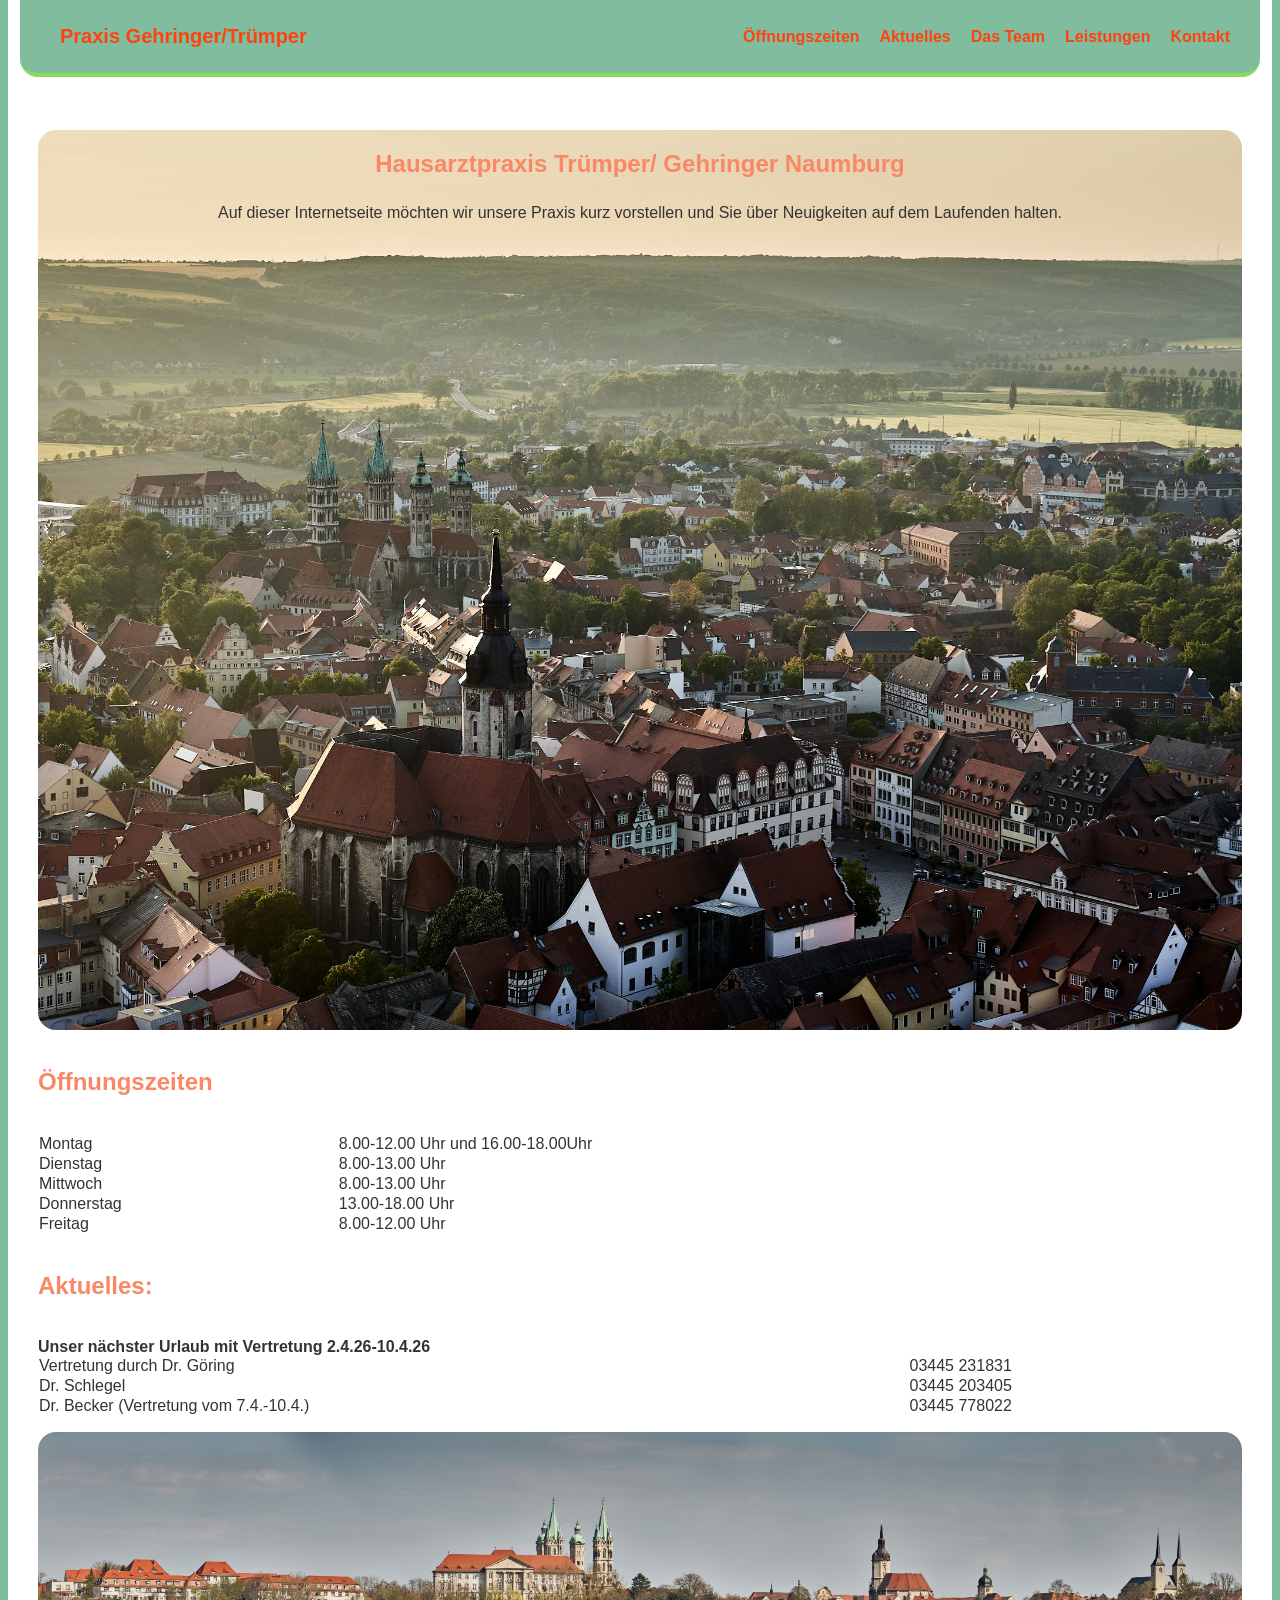
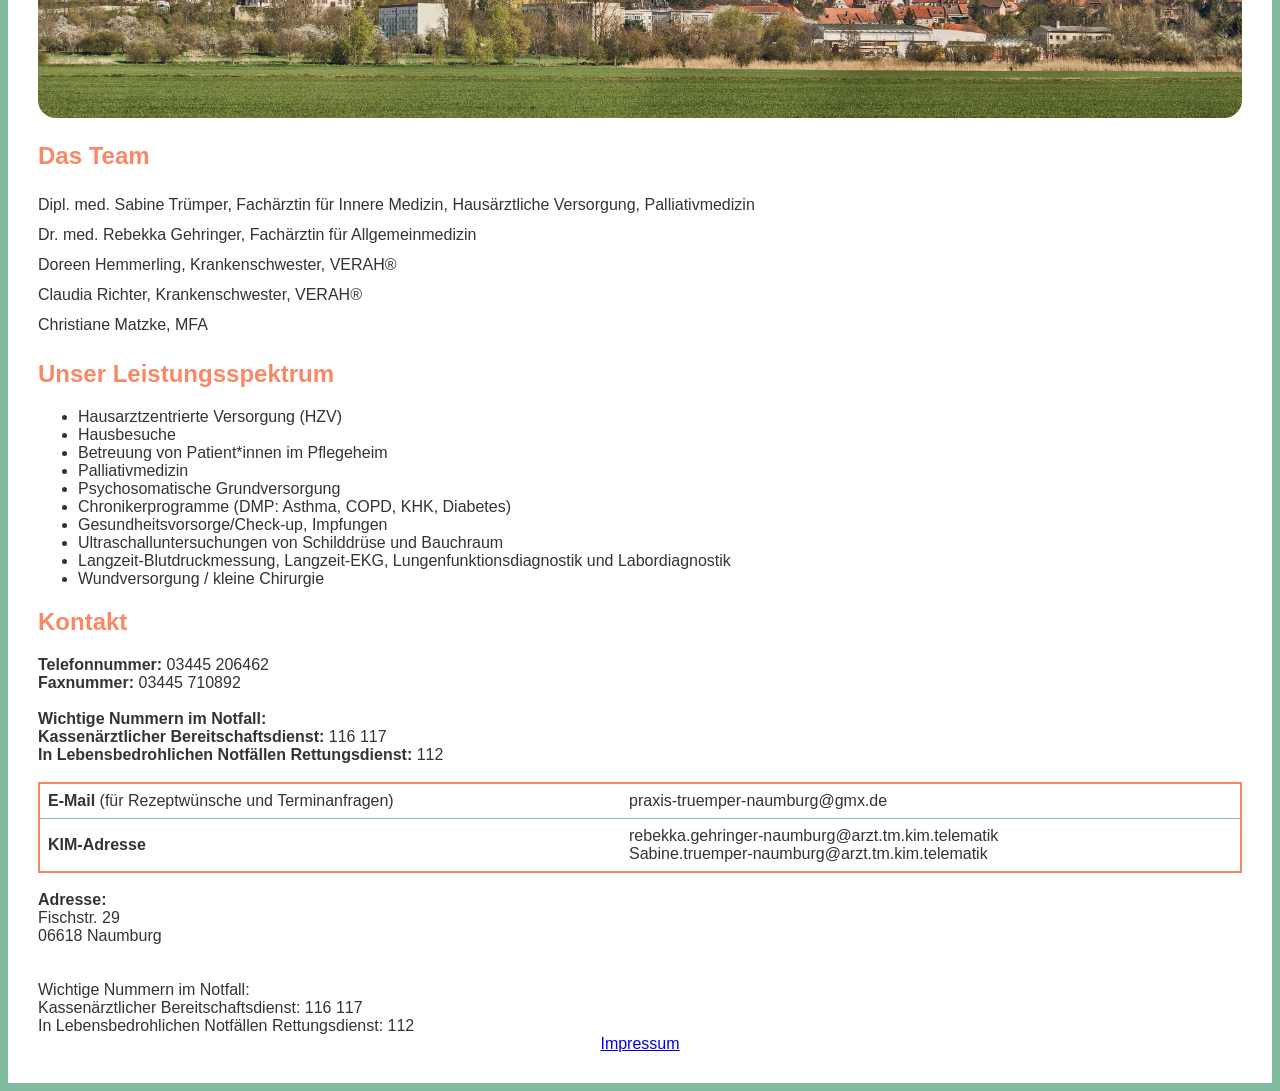
<file: index.html>
<!DOCTYPE html>
<html lang="">

<head>
	<meta charset="utf-8">
	<meta name="viewport" content="width=device-width, initial-scale=1">
	<title>Praxis Gehringer/Trümper</title>

	<link rel="stylesheet" href="style1.css">
</head>

<body>
	<div class="content">

		<div class="background">
			<nav class="navbar">

				<div class="logo">Praxis Gehringer/Trümper</div>

				<button class="menu-toggle" id="menu-toggle">
					☰
				</button>

				<ul class="nav-links" id="nav-links">
					<li><a href="#oeffnungszeiten">Öffnungszeiten</a></li>
					<li><a href="#aktuelles">Aktuelles</a></li>
					<li><a href="#team">Das Team</a></li>
					<li><a href="#leistungen">Leistungen</a></li>
					<li><a href="#kontakt">Kontakt</a></li>
				</ul>

			</nav>
			<header>



			</header>
			<main>
				<section id="welcome">


					<center>
						<h1>Hausarztpraxis Trümper/ Gehringer Naumburg</h1>
						<p>
							Auf dieser Internetseite möchten wir unsere Praxis kurz vorstellen und Sie über Neuigkeiten
							auf
							dem
							Laufenden halten.<br>

						</p>
						<p>
					</center>
				</section>

				<section id="oeffnungszeiten">

					<br>
					<h2>Öffnungszeiten</h2><br>
					<table>
						<tr>
							<td>Montag</td>
							<td>8.00-12.00 Uhr und 16.00-18.00Uhr</td>
						</tr>
						<tr>
							<td>Dienstag</td>
							<td>8.00-13.00 Uhr</td>
						</tr>
						<tr>
							<td>Mittwoch</td>
							<td>8.00-13.00 Uhr</td>
						</tr>
						<tr>
							<td>Donnerstag</td>
							<td>13.00-18.00 Uhr</td>
						</tr>
						<tr>
							<td>Freitag</td>
							<td>8.00-12.00 Uhr</td>
						</tr>
					</table>
					<br>
				</section>

				<section id="aktuelles">

					<h2>Aktuelles:</h2>
					<br>
					<b>Unser nächster Urlaub mit Vertretung 2.4.26-10.4.26</b><br>

					<table>
						<tr></tr>
						<td>Vertretung durch Dr. Göring</td>
						<td>03445 231831</td>
						</tr>
						<tr>
							<td>Dr. Schlegel</td>
							<td>03445 203405</td>
						</tr>
						<tr>
							<td>Dr. Becker (Vertretung vom 7.4.-10.4.)</td>
							<td> 03445 778022</td>
						</tr>

					</table>
					</p>
				</section>
				<img src="./pictures/panorama.jpg" alt="Panorama" />

				<section id="team">
					<h2>Das Team</h2>
					<p>

						Dipl. med. Sabine Trümper, Fachärztin für Innere Medizin, Hausärztliche Versorgung,
						Palliativmedizin<br>
						Dr. med. Rebekka Gehringer, Fachärztin für Allgemeinmedizin<br>
						Doreen Hemmerling, Krankenschwester, VERAH®<br>
						Claudia Richter, Krankenschwester, VERAH®<br>
						Christiane Matzke, MFA<br>
					</p>

				</section>
				<section id="leistungen">
					<h2>Unser Leistungsspektrum</h2>
					<ul>

						<li>Hausarztzentrierte Versorgung (HZV)</li>
						<li>Hausbesuche</li>
						<li>Betreuung von Patient*innen im Pflegeheim</li>
						<li>Palliativmedizin</li>
						<li>Psychosomatische Grundversorgung</li>
						<li>Chronikerprogramme (DMP: Asthma, COPD, KHK, Diabetes)</li>
						<li>Gesundheitsvorsorge/Check-up, Impfungen</li>
						<li>Ultraschalluntersuchungen von Schilddrüse und Bauchraum</li>
						<li>Langzeit-Blutdruckmessung, Langzeit-EKG, Lungenfunktionsdiagnostik und Labordiagnostik</li>
						<li>Wundversorgung / kleine Chirurgie</li>

					</ul>
				</section>

				<section id="kontakt">
					<h2>Kontakt</h2>

					<b>Telefonnummer:</b> 03445 206462 <br>
					<b>Faxnummer:</b> 03445 710892 <br>
					<br>
					<b>Wichtige Nummern im Notfall:</b><br>
					<b>Kassenärztlicher Bereitschaftsdienst:</b> 116 117<br>
					<b>In Lebensbedrohlichen Notfällen Rettungsdienst:</b> 112 <br>
					<br>
					<table>
						<tr>
							<td>
								<b>E-Mail</b> (für Rezeptwünsche und Terminanfragen)
							</td>
							<td>
								praxis-truemper-naumburg@gmx.de <br>

							</td>
						</tr>

						<tr>
							<td>
								<b>KIM-Adresse</b>
							</td>
							<td>
								rebekka.gehringer-naumburg@arzt.tm.kim.telematik <br>
								Sabine.truemper-naumburg@arzt.tm.kim.telematik <br>
							</td>
						</tr>


					</table>
					<br>
					<b>Adresse:</b> <br>
					Fischstr. 29 <br>
					06618 Naumburg <br>
					<br>
					<br>
					Wichtige Nummern im Notfall: <br>
					Kassenärztlicher Bereitschaftsdienst: 116 117 <br>
					In Lebensbedrohlichen Notfällen Rettungsdienst: 112 <br>
				</section>

			</main>

			<footer>
				<center><a href="impressum.html">Impressum</a></center>
			</footer>
		</div>
	</div>
	<script src="script.js"></script>
</body>

</html>
</file>
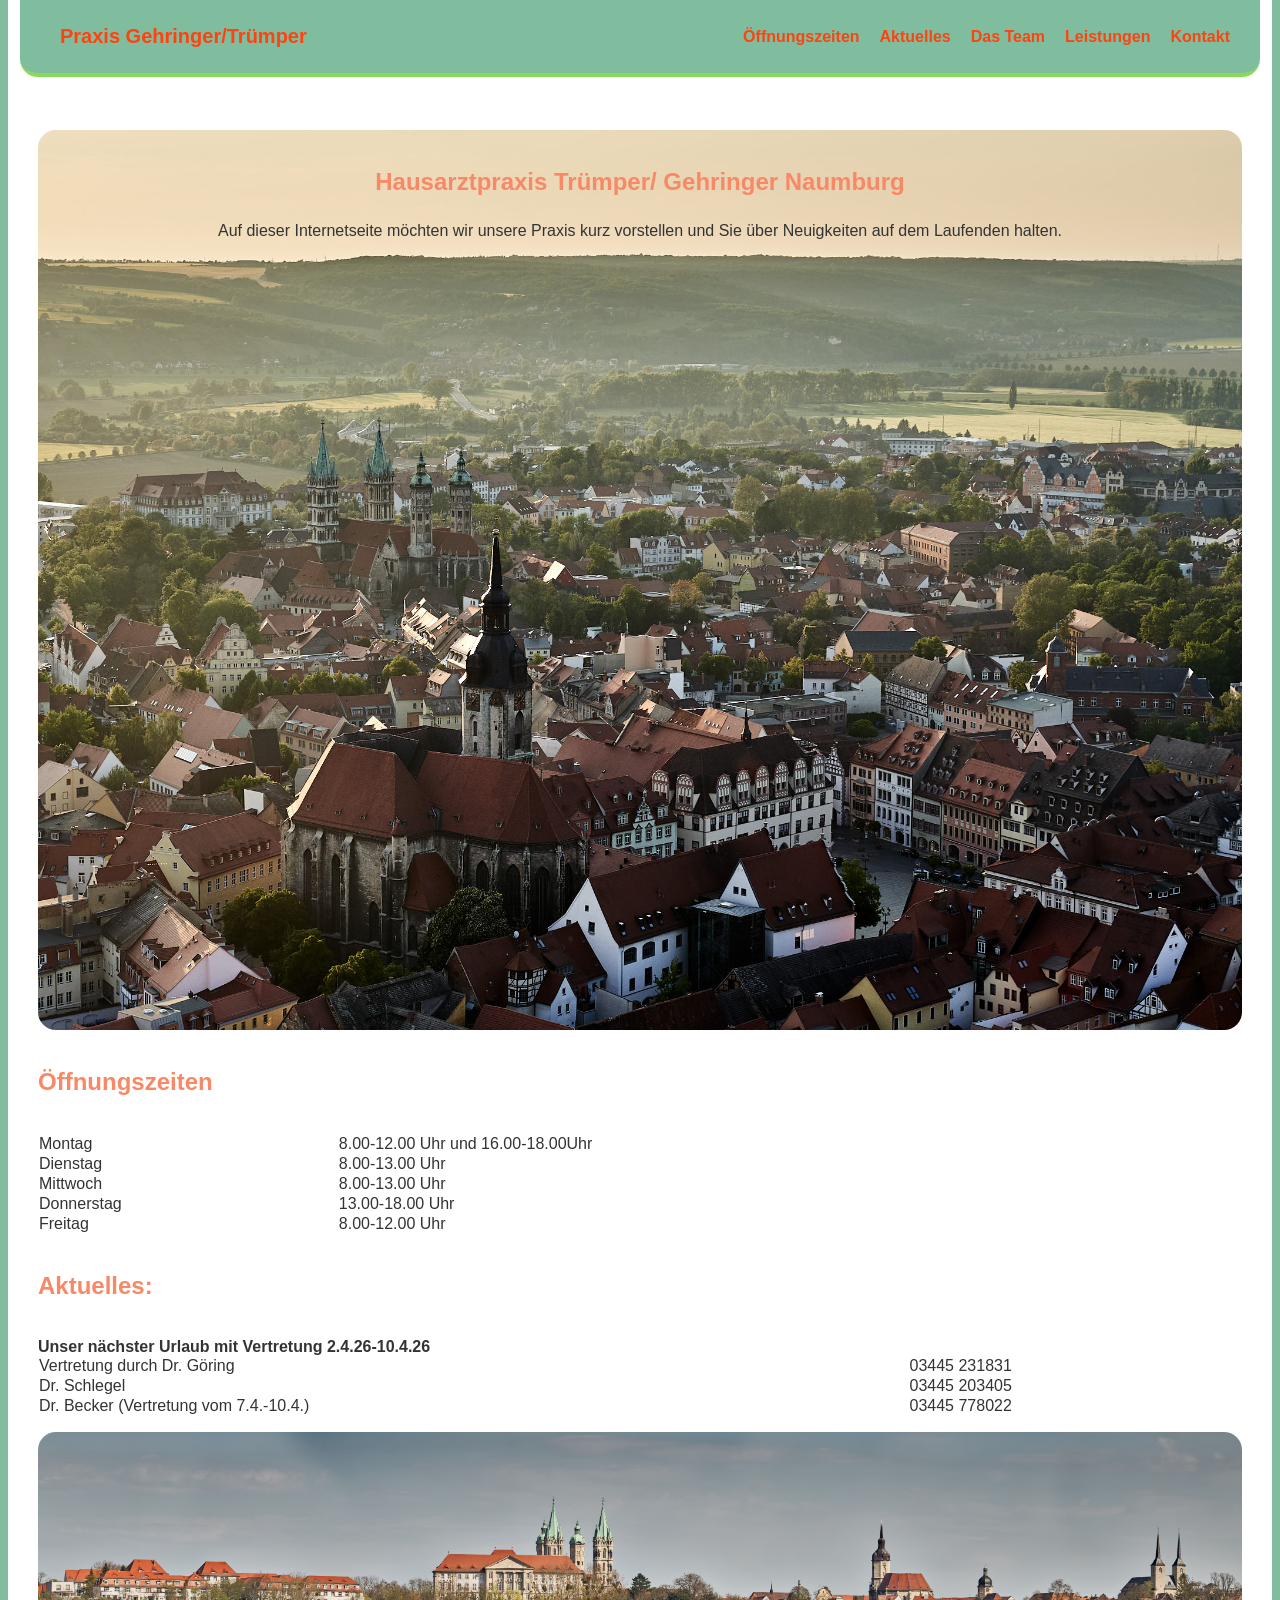
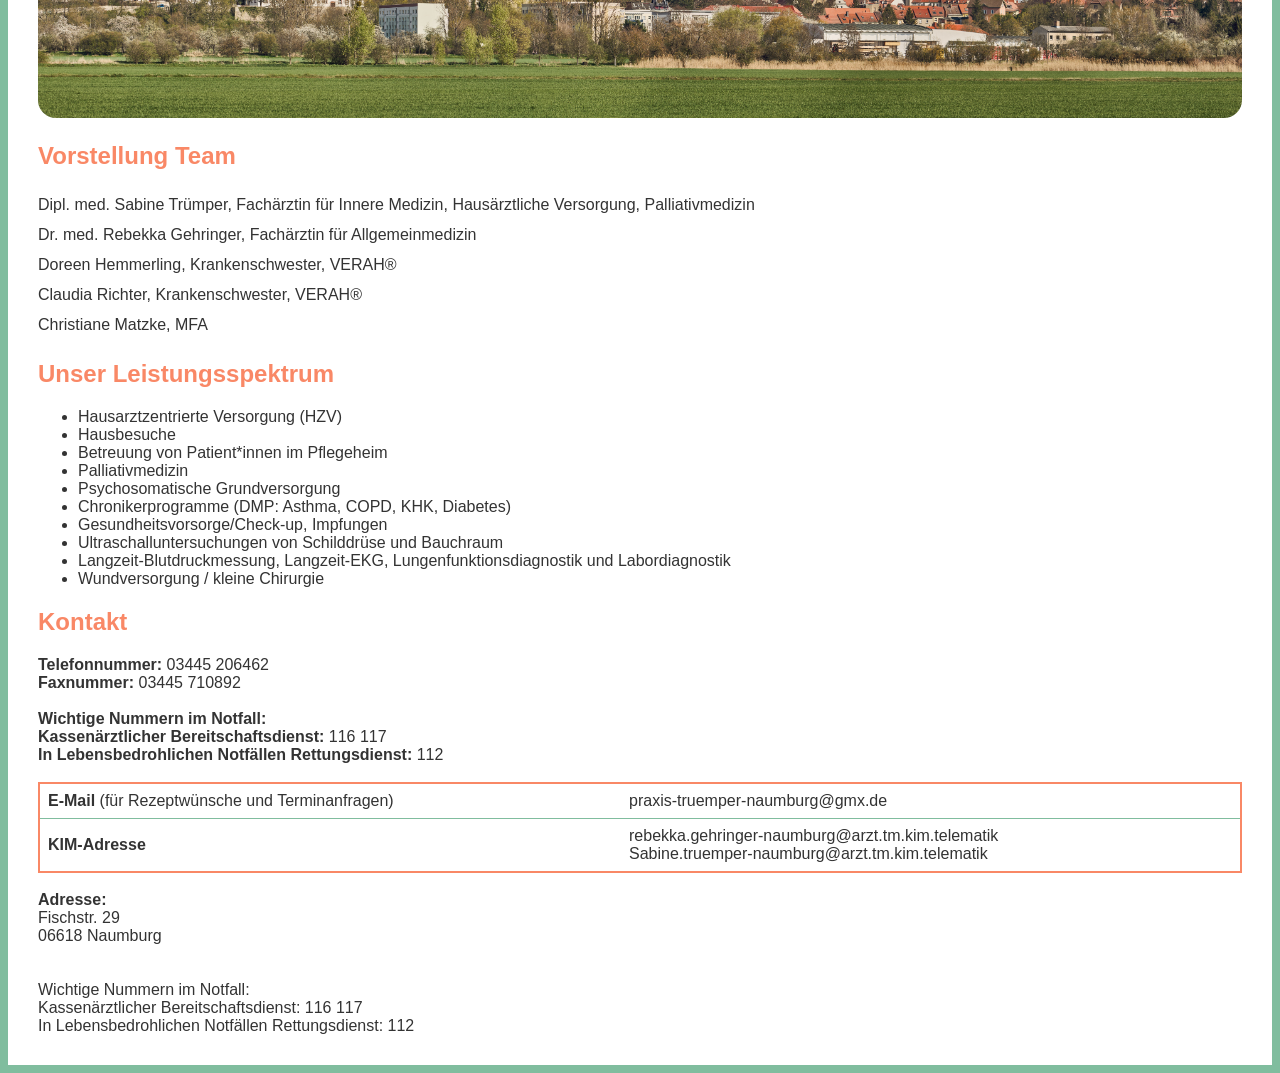
<file: index_style1.html>
<!DOCTYPE html>
<html lang="">

<head>
	<meta charset="utf-8">
	<title>Praxis Gehringer/Trümper</title>

	<link rel="stylesheet" href="style1.css">
</head>

<body>
	<div class="content">

		<div class="background">
			<nav class="navbar">

				<div class="logo">Praxis Gehringer/Trümper</div>

				<button class="menu-toggle" id="menu-toggle">
					☰
				</button>

				<ul class="nav-links" id="nav-links">
					<li><a href="#oeffnungszeiten">Öffnungszeiten</a></li>
					<li><a href="#aktuelles">Aktuelles</a></li>
					<li><a href="#team">Das Team</a></li>
					<li><a href="#leistungen">Leistungen</a></li>
					<li><a href="#kontakt">Kontakt</a></li>
				</ul>

			</nav>
			<header>



			</header>
			<main>
				<section id="welcome">
					<br>

					<center>
						<h1>Hausarztpraxis Trümper/ Gehringer Naumburg</h1>
						<p>
							Auf dieser Internetseite möchten wir unsere Praxis kurz vorstellen und Sie über Neuigkeiten
							auf
							dem
							Laufenden halten.<br>

						</p>
						<p>
					</center>
				</section>

				<section id="oeffnungszeiten">

					<br>
					<h2>Öffnungszeiten</h2><br>
					<table>
						<tr>
							<td>Montag</td>
							<td>8.00-12.00 Uhr und 16.00-18.00Uhr</td>
						</tr>
						<tr>
							<td>Dienstag</td>
							<td>8.00-13.00 Uhr</td>
						</tr>
						<tr>
							<td>Mittwoch</td>
							<td>8.00-13.00 Uhr</td>
						</tr>
						<tr>
							<td>Donnerstag</td>
							<td>13.00-18.00 Uhr</td>
						</tr>
						<tr>
							<td>Freitag</td>
							<td>8.00-12.00 Uhr</td>
						</tr>
					</table>
					<br>
				</section>

				<section id="aktuelles">

					<h2>Aktuelles:</h2>
					<br>
					<b>Unser nächster Urlaub mit Vertretung 2.4.26-10.4.26</b><br>

					<table>
						<tr></tr>
						<td>Vertretung durch Dr. Göring</td>
						<td>03445 231831</td>
						</tr>
						<tr>
							<td>Dr. Schlegel</td>
							<td>03445 203405</td>
						</tr>
						<tr>
							<td>Dr. Becker (Vertretung vom 7.4.-10.4.)</td>
							<td> 03445 778022</td>
						</tr>

					</table>
					</p>
				</section>
				<img src="./pictures/panorama.jpg" alt="Panorama" />
				<h2>Vorstellung Team</h2>
				<p>

					Dipl. med. Sabine Trümper, Fachärztin für Innere Medizin, Hausärztliche Versorgung,
					Palliativmedizin<br>
					Dr. med. Rebekka Gehringer, Fachärztin für Allgemeinmedizin<br>
					Doreen Hemmerling, Krankenschwester, VERAH®<br>
					Claudia Richter, Krankenschwester, VERAH®<br>
					Christiane Matzke, MFA<br>
				</p>

				</section>
				<section id="leistungen">
					<h2>Unser Leistungsspektrum</h2>
					<ul>

						<li>Hausarztzentrierte Versorgung (HZV)</li>
						<li>Hausbesuche</li>
						<li>Betreuung von Patient*innen im Pflegeheim</li>
						<li>Palliativmedizin</li>
						<li>Psychosomatische Grundversorgung</li>
						<li>Chronikerprogramme (DMP: Asthma, COPD, KHK, Diabetes)</li>
						<li>Gesundheitsvorsorge/Check-up, Impfungen</li>
						<li>Ultraschalluntersuchungen von Schilddrüse und Bauchraum</li>
						<li>Langzeit-Blutdruckmessung, Langzeit-EKG, Lungenfunktionsdiagnostik und Labordiagnostik</li>
						<li>Wundversorgung / kleine Chirurgie</li>

					</ul>
				</section>

				<section id="kontakt">
					<h2>Kontakt</h2>

					<b>Telefonnummer:</b> 03445 206462 <br>
					<b>Faxnummer:</b> 03445 710892 <br>
					<br>
					<b>Wichtige Nummern im Notfall:</b><br>
					<b>Kassenärztlicher Bereitschaftsdienst:</b> 116 117<br>
					<b>In Lebensbedrohlichen Notfällen Rettungsdienst:</b> 112 <br>
					<br>
					<table>
						<tr>
							<td>
								<b>E-Mail</b> (für Rezeptwünsche und Terminanfragen)
							</td>
							<td>
								praxis-truemper-naumburg@gmx.de <br>

							</td>
						</tr>

						<tr>
							<td>
								<b>KIM-Adresse</b>
							</td>
							<td>
								rebekka.gehringer-naumburg@arzt.tm.kim.telematik <br>
								Sabine.truemper-naumburg@arzt.tm.kim.telematik <br>
							</td>
						</tr>


					</table>
					<br>
					<b>Adresse:</b> <br>
					Fischstr. 29 <br>
					06618 Naumburg <br>
					<br>
					<br>
					Wichtige Nummern im Notfall: <br>
					Kassenärztlicher Bereitschaftsdienst: 116 117 <br>
					In Lebensbedrohlichen Notfällen Rettungsdienst: 112 <br>
				</section>

			</main>

			<footer>
				<script src="script.js"></script>
			</footer>
		</div>
	</div>
</body>

</html>
</file>
<file: style1.css>
/* Reset */

* {
	box-sizing: border-box;
}

body {
	margin-top: 0px;
	font-family: Arial, sans-serif;
	background-color: #80BD9E;
}

/* Allgemeine Container */

div {
	padding: 10px;
}

img {
	width: 100%;
	border-radius: 18px;
}

.content {
	max-width: 1400px;
	margin-left: auto;
	margin-right: auto;
	padding: 20px;

	background-color: #FFFFFF;
	color: #333;
}

table {
	width: 100%;
	border-collapse: collapse;
}

/* Überschriften */

h1 {
	color: #F98866;
}

h2 {
	color: #F98866;
}

h3 {
	color: #F98866;
}

h4 {
	color: #F98866;
}

/* Layout */

#welcome {
	margin-top: 100px;
}

#welcome p {
	color: #333;
}

.section {
	margin-top: 60px;
	padding: 120px 20px;
}

/* Text */

p {
	line-height: 30px;
	word-wrap: break-word;
	overflow-wrap: break-word;
	white-space: normal;
}

/* Navigation */

.navbar {
	position: fixed;
	top: 0;
	left: 50%;
	transform: translateX(-50%);
	width: min(calc(100% - 40px), 1340px);

	background-color: #80BD9E;
	color: #F98866;

	display: flex;
	justify-content: space-between;
	align-items: center;

	padding: 15px 30px;

	border-bottom: 4px solid #89DA59;
	border-radius: 0 0 18px 18px;

	z-index: 1000;
}

.navbar button {
	padding-right: 80px;
}

/* Logo */

.logo {
	font-size: 20px;
	font-weight: bold;
	color: #FF420E;
}

/* Navigation Links */

.nav-links {
	list-style: none;
	display: flex;
	gap: 20px;
	margin: 0;
	padding-left: 0;
}

.nav-links a {
	color: #FF420E;
	text-decoration: none;
	font-weight: bold;
	transition: color 0.2s ease;
}

.nav-links a:hover {
	color: #F98866;
}

/* Mobile Button */

.menu-toggle {
	display: none;
	font-size: 24px;
	background: none;
	border: none;
	color: #FFFFFF;
	cursor: pointer;
}

/* Welcome Section */

#welcome {
	background-image: url("./pictures/background.jpg");
	background-size: cover;
	background-position: center;
	background-repeat: no-repeat;

	min-height: 100vh;
	border-radius: 18px;
	overflow: hidden;

	color: #FFFFFF;
}

/* Kontakt Tabelle */

#kontakt table {
	width: 100%;
	border-collapse: collapse;
	border: 2px solid #F98866;
}

#kontakt td {
	padding: 8px;
	border-bottom: 1px solid #80BD9E;
}

/* Responsive */

@media (max-width: 910px) {

	body {
		font-size: 16px;
	}

	div {
		padding: 0;
	}

	.content {
		padding: 0 14px 20px;
	}

	#welcome {
		margin-top: 0px;
		min-height: auto;
		padding: 80px 18px 48px;
	}

	#welcome h1 {
		font-size: 30px;
		line-height: 1.2;
	}

	p {
		line-height: 1.7;
	}

	.menu-toggle {
		display: block;
		padding: 0;
		font-size: 28px;
		color: #FF420E;

	}

	.navbar {
		left: 50%;
		transform: translateX(-50%);
		width: calc(100% - 28px);
		padding: 14px 16px;
	}

	.logo {
		max-width: calc(100% - 52px);
		font-size: 18px;
		line-height: 1.2;
	}

	.navbar button {
		padding-right: 0;
	}

	.nav-links {
		position: absolute;
		top: 100%;
		right: 0;
		left: 0;

		background: #80BD9E;
		border-top: 4px solid #89DA59;

		width: 100%;

		flex-direction: column;
		align-items: stretch;
		gap: 0;
		padding: 8px 16px 16px;

		display: none;
	}

	.nav-links li {
		width: 100%;
	}

	.nav-links a {
		display: block;
		padding: 10px 0;
	}

	.nav-links.active {
		display: flex;
	}

	#kontakt td,
	#oeffnungszeiten td,
	#aktuelles td {
		display: block;
		width: 100%;
		padding: 4px 0;
	}

	img {
		display: block;
	}
}
</file>
